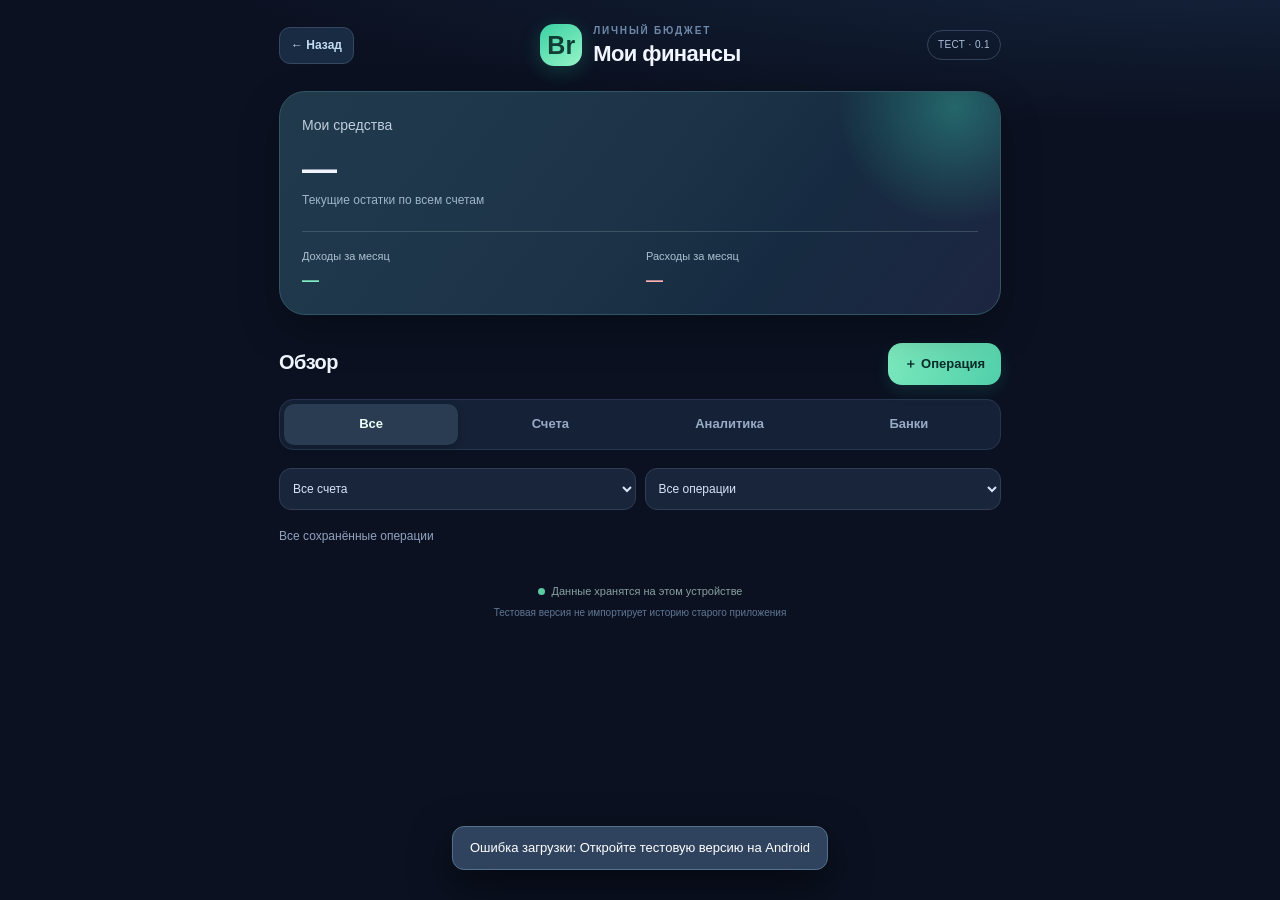
<file: rebuild/android/app/src/main/assets/index.html>
<!doctype html>
<html lang="ru">
<head>
  <meta charset="utf-8">
  <meta name="viewport" content="width=device-width, initial-scale=1, viewport-fit=cover">
  <meta name="theme-color" content="#0b1121">
  <meta http-equiv="Content-Security-Policy"
        content="default-src 'none'; script-src 'self'; style-src 'self'; img-src 'self' data:; connect-src 'none'; frame-src 'none'; form-action 'none'; base-uri 'none'">
  <title>Мои финансы</title>
  <link rel="stylesheet" href="./styles.css">
  <script src="./money.js" defer></script>
  <script src="./app.js" defer></script>
</head>
<body>
  <div class="app">
    <header class="topbar">
      <button id="appBack" class="app-back" type="button" aria-label="Назад">← Назад</button>
      <div class="brand">
        <div class="brand-mark">Br</div>
        <div><div class="eyebrow">ЛИЧНЫЙ БЮДЖЕТ</div><h1>Мои финансы</h1></div>
      </div>
      <div class="preview">ТЕСТ · 0.1</div>
    </header>

    <main>
      <section class="hero" aria-label="Состояние счетов">
        <div class="hero-glow"></div>
        <div class="hero-title">Мои средства</div>
        <div id="heroBalances" class="hero-balance">—</div>
        <div class="hero-caption">Текущие остатки по всем счетам</div>
        <div class="hero-line"></div>
        <div class="hero-metrics">
          <div><span>Доходы за месяц</span><strong id="monthlyIncome">—</strong></div>
          <div><span>Расходы за месяц</span><strong id="monthlyExpense">—</strong></div>
        </div>
      </section>

      <section class="section-menu">
        <div>
          <div class="small-title">Обзор</div>
          <div id="monthLabel" class="subtitle"></div>
        </div>
        <button id="newTransaction" class="primary-button" type="button">＋ Операция</button>
      </section>

      <nav class="tabs" aria-label="Разделы приложения">
        <button class="tab active" data-tab="history" type="button">Все</button>
        <button class="tab" data-tab="accounts" type="button">Счета</button>
        <button class="tab" data-tab="analytics" type="button">Аналитика</button>
        <button class="tab" data-tab="notifications" type="button">Банки <span id="notificationCount"></span></button>
      </nav>

      <section class="panel" id="history" aria-label="История операций">
        <div class="filter-toolbar">
          <label class="sr-only" for="accountFilter">Счёт</label>
          <select id="accountFilter" class="filter-select"><option value="">Все счета</option></select>
          <label class="sr-only" for="kindFilter">Тип операции</label>
          <select id="kindFilter" class="filter-select">
            <option value="">Все операции</option>
            <option value="expense">Расходы</option>
            <option value="income">Доходы</option>
            <option value="transfer">Переводы</option>
          </select>
        </div>
        <div class="history-filter-info">
          <span id="historyFilterStatus" class="subtitle">Все сохранённые операции</span>
          <button id="clearHistoryFilters" class="text-button hidden" type="button">Сбросить фильтры</button>
        </div>
        <div id="historyList" class="entries"></div>
      </section>

      <section class="panel hidden" id="accounts" aria-label="Мои счета">
        <div class="panel-heading">
          <h2>Счета и кошельки</h2>
          <button class="text-button" id="newAccount" type="button">＋ Добавить</button>
        </div>
        <div id="accountList" class="account-list"></div>
        <div class="backup-panel">
          <h3>Резервная копия</h3>
          <p>Экспорт сохраняет счета, историю, удалённые записи и журнал уведомлений в отдельный файл. Восстановление допускается только в пустую тестовую базу. JSON не зашифрован — храните файл в безопасном месте.</p>
          <div class="backup-buttons">
            <button id="exportBackup" type="button">↥ Сохранить JSON</button>
            <button id="importBackup" type="button">↧ Восстановить</button>
          </div>
        </div>
      </section>

      <section class="panel hidden" id="analytics" aria-label="Аналитика">
        <div class="panel-heading"><h2>Расходы по категориям</h2><span class="subtitle">Текущий месяц</span></div>
        <div id="analyticsList" class="analytics-list"></div>
        <div class="privacy-note">Расчёты ведутся отдельно для каждой валюты. Внутренние переводы не считаются доходами или расходами.</div>
      </section>
      <section class="panel hidden" id="notifications" aria-label="Банковские уведомления">
        <div class="panel-heading">
          <h2>Банковские уведомления</h2>
          <button id="refreshNotifications" class="text-button" type="button">Обновить</button>
        </div>
        <div class="access-card">
          <div class="access-status">
            <span>Доступ к уведомлениям</span>
            <strong id="notificationAccessState">Проверяем…</strong>
          </div>
          <p>Доступ выдаётся в настройках Android. Приложение сохраняет только сообщения об операциях из известных банковских приложений, не читает переписки и не отправляет данные в интернет.</p>
          <button id="enableBankNotifications" type="button">Настроить доступ в Android</button>
        </div>
        <div class="inbox-header">
          <h3>Требуют проверки</h3>
          <span id="notificationInboxHint" class="subtitle"></span>
        </div>
        <div id="notificationList" class="notification-list"></div>
        <p class="privacy-note">Сообщения не влияют на остатки, пока вы не создадите операцию вручную. При повторном получении одинакового события оно не создаёт вторую операцию.</p>
      </section>

    </main>

    <footer class="footer">
      <span class="footer-dot"></span> Данные хранятся на этом устройстве
      <span class="footer-note">Тестовая версия не импортирует историю старого приложения</span>
    </footer>
  </div>

  <dialog id="accountDialog" class="sheet">
    <form id="accountForm" class="sheet-form">
      <div class="dialog-head"><h2>Новый счёт</h2><button type="button" class="dismiss" data-close="accountDialog" aria-label="Закрыть">×</button></div>
      <label for="accountName">Название</label>
      <input id="accountName" name="name" placeholder="Например, Альфа-Банк" maxlength="60" required autocomplete="off">
      <label for="accountCurrency">Валюта</label>
      <select id="accountCurrency" name="currency"><option value="BYN">BYN · Белорусский рубль</option><option value="USD">USD · Доллар США</option><option value="EUR">EUR · Евро</option></select>
      <label for="accountInitialBalance">Начальный остаток</label>
      <input id="accountInitialBalance" name="balance" inputmode="decimal" value="0,00" required>
      <p class="form-help">Это сумма на счёте в момент начала учёта. Позже остаток меняется операциями.</p>
      <button class="save-button" type="submit">Создать счёт</button>
    </form>
  </dialog>

  <dialog id="renameAccountDialog" class="sheet">
    <form id="renameAccountForm" class="sheet-form">
      <div class="dialog-head">
        <h2>Название счёта</h2>
        <button type="button" class="dismiss" data-close="renameAccountDialog" aria-label="Закрыть">×</button>
      </div>
      <label for="renameAccountName">Новое название</label>
      <input id="renameAccountName" maxlength="60" required autocomplete="off">
      <p class="form-help">Переименование не изменяет валюту, начальный остаток и историю операций.</p>
      <button class="save-button" type="submit">Сохранить название</button>
    </form>
  </dialog>

  <dialog id="transactionDialog" class="sheet">
    <form id="transactionForm" class="sheet-form">
      <div class="dialog-head"><h2 id="transactionDialogTitle">Новая операция</h2><button type="button" class="dismiss" data-close="transactionDialog" aria-label="Закрыть">×</button></div>
      <div class="segmented" aria-label="Тип операции">
        <button class="type-option selected" data-kind="expense" type="button">Расход</button>
        <button class="type-option" data-kind="income" type="button">Доход</button>
        <button class="type-option" data-kind="transfer" type="button">Перевод</button>
      </div>
      <p id="txSuggestionNotice" class="suggestion-note hidden"></p>
      <label for="txAmount">Сумма</label>
      <input id="txAmount" placeholder="0,00" inputmode="decimal" required>
      <div id="singleAccountGroup">
        <label for="txAccount">Счёт</label>
        <select id="txAccount" required></select>
      </div>
      <div id="transferGroups" class="hidden">
        <label for="txFrom">Откуда</label>
        <select id="txFrom"></select>
        <label for="txTo">Куда</label>
        <select id="txTo"></select>
      </div>
      <div id="categoryGroup">
        <label for="txCategory">Категория</label>
        <input id="txCategory" maxlength="60" placeholder="Например, Продукты" list="categorySuggestions">
        <datalist id="categorySuggestions">
          <option value="Продукты"></option><option value="Кафе и рестораны"></option>
          <option value="Транспорт"></option><option value="Покупки"></option>
          <option value="Здоровье"></option><option value="Дом"></option>
          <option value="Зарплата"></option><option value="Прочее"></option>
        </datalist>
      </div>
      <label for="txDate">Дата и время</label>
      <input id="txDate" type="datetime-local" required>
      <label for="txNote">Комментарий</label>
      <input id="txNote" maxlength="250" placeholder="Необязательно">
      <button class="save-button" type="submit">Сохранить операцию</button>
      <button id="deleteTransaction" class="danger-button hidden" type="button">Удалить операцию</button>
    </form>
  </dialog>

  <div id="toast" class="toast hidden" role="status"></div>
</body>
</html>
</file>
<file: rebuild/android/app/src/main/assets/styles.css>
:root{color-scheme:dark;--bg:#0b1121;--panel:#121d33;--panel-2:#17233b;--stroke:#2a3852;--text:#f1f5ff;--muted:#91a2bf;--accent:#82f0c3;--accent-2:#42c9a6;--red:#ff8896;--blue:#8bb3ff}
*{box-sizing:border-box}
html{min-height:100%;background:var(--bg)}
body{margin:0;color:var(--text);background:radial-gradient(ellipse 90% 22% at 100% -8%,rgba(51,99,151,.28),transparent),var(--bg);font-family:-apple-system,BlinkMacSystemFont,Roboto,'Segoe UI',Arial,sans-serif;line-height:1.4}
button,input,select{font:inherit}
button{cursor:pointer}
button:active{transform:scale(.985)}
.app{max-width:760px;min-height:100vh;margin:0 auto;padding:24px 19px 38px}
.topbar{display:flex;justify-content:space-between;align-items:center;gap:10px;margin-bottom:25px}
.brand{display:flex;align-items:center;gap:11px}
.brand-mark{width:42px;height:42px;display:grid;place-items:center;border-radius:14px;background:linear-gradient(145deg,#39d0a2,#97f5c8);font-size:25px;color:#103d34;font-weight:900;box-shadow:0 5px 20px #2ce4b332}
.eyebrow{font-weight:800;color:#6e89a9;font-size:10px;letter-spacing:1.8px}
h1{font-size:22px;line-height:1.15;letter-spacing:-.6px;margin:3px 0 0;font-weight:800}
.preview{border:1px solid #34435c;border-radius:30px;padding:7px 10px;color:#adbed8;font-size:10px;letter-spacing:.4px;white-space:nowrap}
.hero{background:linear-gradient(128deg,#203a4c,#1d3448 47%,#162b41 70%,#1d2540);position:relative;border:1px solid #315663;border-radius:26px;overflow:hidden;padding:24px 22px 21px;box-shadow:0 16px 40px #0004}
.hero-glow{position:absolute;width:230px;height:230px;border-radius:50%;background:radial-gradient(circle,#36bfa668,transparent 72%);right:-70px;top:-100px;pointer-events:none}
.hero-title{font-size:14px;color:#bfcedd;position:relative}
.hero-balance{margin:12px 0 3px;font-size:35px;line-height:1.18;font-weight:820;letter-spacing:-1.5px;position:relative;overflow-wrap:anywhere}
.hero-balance .minor-currency{display:block;margin:7px 0;font-size:19px;letter-spacing:-.2px}
.hero-caption{font-size:12px;color:#9eb5ca}
.hero-line{height:1px;background:#5b78817a;margin:22px 0 17px}
.hero-metrics{display:grid;grid-template-columns:1fr 1fr;gap:12px}
.hero-metrics div{display:flex;flex-direction:column;gap:5px;min-width:0}
.hero-metrics span{font-size:11px;color:#acc1d0}
.hero-metrics strong{font-size:17px;font-weight:800;overflow-wrap:anywhere}
.hero-metrics div:first-child strong{color:var(--accent)}
.hero-metrics div:last-child strong{color:#ffb2b6}
.section-menu{display:flex;align-items:center;justify-content:space-between;gap:15px;margin-top:28px;margin-bottom:14px}
.small-title{font-size:20px;letter-spacing:-.5px;font-weight:800}
.subtitle{font-size:12px;color:var(--muted);margin-top:4px}
.primary-button,.save-button{border:0;border-radius:14px;background:linear-gradient(125deg,#80ebbf,#4fcfa9);color:#092d2a;font-weight:850;padding:12px 16px;box-shadow:0 6px 15px #22bb9425}
.primary-button{white-space:nowrap;font-size:13px}
.tabs{display:grid;grid-template-columns:repeat(4,1fr);gap:5px;padding:4px;background:#152136;border:1px solid #273650;border-radius:14px;margin-bottom:18px}
.tab{background:transparent;border:0;border-radius:10px;color:#99abc5;font-size:13px;padding:11px 5px;font-weight:700}
.tab.active{background:#293c51;color:#eafff7;box-shadow:0 3px 9px #0003}
.panel{animation:fadeIn .15s ease}
@keyframes fadeIn{from{opacity:.65;transform:translateY(4px)}to{opacity:1;transform:translateY(0)}}
.filter-toolbar{display:grid;grid-template-columns:1fr 1fr;gap:9px;margin-bottom:14px}
.filter-select{width:100%;background:#18253b;color:#d8e4f6;border:1px solid #2f3e56;border-radius:12px;font-size:12px;padding:12px 9px}
.entries{display:flex;flex-direction:column;gap:8px}
.date-heading{margin:19px 0 7px;display:flex;justify-content:space-between;align-items:center;color:#91a5c0;font-size:12px;font-weight:700}
.date-heading:first-child{margin-top:4px}
.entry,.account-card{background:var(--panel);border:1px solid #263651;border-radius:16px;display:flex;align-items:center;gap:12px;padding:13px 12px}
.entry{text-align:left;color:inherit;width:100%}
.entry-icon,.account-icon{display:grid;place-items:center;flex:0 0 40px;width:40px;height:40px;background:#233a4b;color:#9be4cb;border-radius:13px;font-size:19px}
.entry-icon.income{color:#8de6b4;background:#1d453e}
.entry-icon.expense{color:#f3a1a5;background:#493039}
.entry-icon.transfer{color:#a9bafe;background:#293858}
.entry-text{flex:1;min-width:0}
.entry-title{font-size:13px;font-weight:780;white-space:nowrap;text-overflow:ellipsis;overflow:hidden}
.entry-subtitle{font-size:11px;color:var(--muted);margin-top:4px;white-space:nowrap;overflow:hidden;text-overflow:ellipsis}
.entry-money{font-weight:800;font-size:13px;white-space:nowrap}
.entry-money.expense{color:#feb5b7}
.entry-money.income{color:#8df0c2}
.entry-money.transfer{color:#b1ccff}
.panel-heading{display:flex;align-items:center;justify-content:space-between;gap:10px;margin-bottom:13px}
.panel-heading h2{font-size:18px;letter-spacing:-.2px;margin:0}
.text-button{background:transparent;color:var(--accent);font-weight:750;font-size:13px;border:0;padding:8px 0}
.account-list{display:flex;flex-direction:column;gap:10px}
.account-card{padding:18px 14px}
.account-icon{background:linear-gradient(130deg,#1e6762,#27516c);color:#b3ffed}
.account-info{flex:1}
.account-name{font-size:14px;font-weight:750}
.account-currency{color:var(--muted);font-size:11px;margin-top:4px}
.account-balance{font-weight:850;font-size:15px;white-space:nowrap}
.empty{border:1px dashed #3a4c67;background:#121e32;border-radius:18px;padding:30px 21px;text-align:center;color:#aabbd3}
.empty-art{font-size:36px;margin-bottom:10px}
.empty h3{margin:0 0 8px;color:#e4edfc;font-size:15px}
.empty p{font-size:12px;line-height:1.6;max-width:320px;margin:0 auto 15px}
.empty button{background:#27453e;color:#9ef0cc;border:1px solid #346357;border-radius:11px;padding:10px 17px;font-weight:700}
.category-block{background:#131e34;border:1px solid #2b3b55;border-radius:14px;margin:9px 0;padding:14px}
.category-head{display:flex;justify-content:space-between;align-items:center;font-size:13px;gap:8px;margin-bottom:10px}
.category-head strong{white-space:nowrap}
.bar-track{height:7px;border-radius:6px;background:#243348;overflow:hidden}
.bar-fill{height:100%;background:linear-gradient(90deg,#63d1be,#8addec);border-radius:6px}
.analytics-list{min-height:40px}
.privacy-note{font-size:12px;color:#8fa3c2;line-height:1.6;margin:18px 2px}
.footer{display:flex;justify-content:center;align-items:center;flex-wrap:wrap;gap:7px;margin:38px auto 0;padding-bottom:12px;font-size:11px;color:#88a09f;text-align:center}
.footer-dot{width:7px;height:7px;border-radius:50%;background:#5bcba2}
.footer-note{display:block;flex-basis:100%;color:#617794;font-size:10px}
.hidden{display:none!important}
.sr-only{position:absolute;width:1px;height:1px;overflow:hidden;clip:rect(0,0,0,0);white-space:nowrap}
.sheet{width:min(calc(100% - 26px),520px);max-height:calc(100dvh - 45px);margin:auto;padding:0;border:1px solid #3b5366;border-radius:23px;background:#142239;color:#f1f5ff;box-shadow:0 24px 90px #000a;overflow-y:auto}
.sheet::backdrop{background:#010813c9;backdrop-filter:blur(5px)}
.sheet-form{display:flex;flex-direction:column;gap:10px;padding:22px 20px 25px}
.dialog-head{display:flex;justify-content:space-between;align-items:center;gap:12px;margin-bottom:9px}
.dialog-head h2{font-size:19px;margin:0}
.dismiss{height:30px;width:30px;border:1px solid #3a5068;color:#c2d6ec;background:#24364b;border-radius:9px;font-size:22px;line-height:24px}
.sheet label{font-size:12px;color:#adc3d9;font-weight:700;margin-top:6px}
.sheet input,.sheet select{background:#1c2d44;border:1px solid #39516d;border-radius:12px;padding:13px;color:#f6fbff;outline:none;width:100%;min-height:45px}
.sheet input:focus,.sheet select:focus{border-color:#6bcfac}
.sheet input::placeholder{color:#758ba5}
.form-help{color:#8ca6bf;font-size:11px;line-height:1.5;margin:0 0 3px}
.save-button{min-height:47px;margin-top:14px}
.segmented{display:grid;grid-template-columns:repeat(3,1fr);gap:4px;border-radius:12px;background:#0d1b31;padding:4px}
.type-option{color:#95a7c0;border:0;background:transparent;padding:11px 4px;border-radius:9px;font-size:13px;font-weight:700}
.type-option.selected{background:#315b59;color:#aeffe0}
.danger-button{border:1px solid #87434c;background:transparent;color:#ffabb5;border-radius:12px;min-height:44px;margin-top:3px}
.toast{position:fixed;bottom:30px;left:50%;transform:translateX(-50%);max-width:calc(100vw - 35px);background:#30435e;border:1px solid #56718e;color:white;padding:12px 17px;border-radius:12px;box-shadow:0 15px 40px #0008;font-size:13px;z-index:5;text-align:center}
@media(max-width:380px){.app{padding:18px 13px 30px}.hero{padding:19px 16px}.hero-balance{font-size:31px}.hero-metrics strong{font-size:14px}.entry{padding:12px 9px;gap:8px}.entry-icon{width:36px;flex-basis:36px}.entry-money{font-size:12px}}

/* Dynamic rows generated by app.js */
.account-row{display:flex;align-items:center;justify-content:space-between;gap:12px;background:var(--panel);border:1px solid #263651;border-radius:16px;padding:18px 15px;margin-bottom:10px}
.account-row>div{min-width:0}
.account-amount{font-size:15px;white-space:nowrap;color:#c4f7e4}
.entry>div:first-child{flex:1;min-width:0}
.entry>div:last-child{text-align:right;flex-shrink:0}
.entry-amount{font-size:13px;font-weight:800;white-space:nowrap}
.entry-amount.expense{color:#feb5b7}
.entry-amount.income{color:#8df0c2}
.entry-amount.transfer{color:#b1ccff}
.entry-time{font-size:10px;color:var(--muted);margin-top:4px}
.day-heading{color:#91a5c0;font-size:12px;font-weight:700;margin:18px 0 6px}
.analytics-row{display:flex;align-items:center;justify-content:space-between;gap:12px;background:#131e34;border:1px solid #2b3b55;border-radius:14px;margin:9px 0;padding:14px;font-size:13px}
.analytics-row strong{white-space:nowrap;color:#adf5db}

.backup-panel{border:1px solid #344c5c;background:linear-gradient(135deg,#182d3a,#172339);border-radius:17px;padding:18px;margin-top:19px}
.backup-panel h3{font-size:15px;margin:0 0 8px}
.backup-panel p{margin:0 0 14px;font-size:12px;line-height:1.55;color:#a5bad0}
.backup-buttons{display:grid;grid-template-columns:1fr 1fr;gap:8px}
.backup-buttons button{border:1px solid #3d7166;border-radius:11px;background:#244e48;color:#a5f2d8;font-weight:700;font-size:12px;padding:12px 6px}
.backup-buttons button:last-child{background:#243549;border-color:#3f5876;color:#b7d6f7}

/* Bank notification inbox: raw messages are never auto-posted to balances. */
.access-card{background:linear-gradient(130deg,#203546,#162940);border:1px solid #38606c;border-radius:17px;padding:17px;margin-bottom:23px}
.access-status{display:flex;justify-content:space-between;gap:8px;align-items:center;font-size:13px}
.access-status strong{color:#efacb5;font-size:12px}
.access-status strong.access-ok{color:#87edc3}
.access-card p{color:#adc1d2;font-size:12px;line-height:1.6;margin:12px 0}
.access-card button{width:100%;border:1px solid #4d8e7d;background:#22594d;color:#b6ffe0;font-weight:800;border-radius:12px;padding:12px 8px}
.inbox-header{display:flex;align-items:center;justify-content:space-between;margin:0 0 13px;gap:9px}
.inbox-header h3{font-size:16px;letter-spacing:-.2px;margin:0}
.notification-list{display:flex;flex-direction:column;gap:11px}
.notification-card{border:1px solid #2b415d;border-radius:16px;background:#14233a;padding:16px}
.notification-meta{display:flex;justify-content:space-between;gap:7px;color:#8fa9c5;font-size:11px;margin-bottom:9px}
.notification-title{display:block;font-size:14px;color:#e2edf8;margin-bottom:7px}
.notification-body{margin:0 0 14px;line-height:1.55;white-space:pre-wrap;overflow-wrap:anywhere;font-size:12px;color:#a7bdd5}
.notification-actions{display:grid;grid-template-columns:1fr auto;gap:8px}
.notification-actions button{border-radius:11px;padding:10px 11px;font-size:12px;font-weight:800}
.notification-add{background:#245e4e;color:#a7ffdb;border:1px solid #3d8971}
.notification-ignore{background:#26354b;color:#b0c6de;border:1px solid #39516e}
#notificationCount{font-size:11px;color:#8bedc8}
@media(max-width:380px){.tab{font-size:11px;padding:10px 1px}.notification-actions{grid-template-columns:1fr}.notification-actions button{width:100%}}

/* Recognition is a suggestion; the user explicitly reviews account and amount. */
.notification-detected,.notification-unknown{font-size:12px;line-height:1.5;padding:10px 12px;border-radius:11px;margin-bottom:11px}
.notification-detected{background:#1b4239;border:1px solid #39735a;color:#a6eec9}
.notification-unknown{background:#3b3544;border:1px solid #66516a;color:#d0bfda}
.suggestion-note{background:#203b43;border:1px solid #3f7375;color:#c1e9df;padding:11px 12px;border-radius:11px;font-size:12px;line-height:1.5;margin:6px 0 2px}

.account-rename{background:transparent;border:1px solid #3d5970;border-radius:9px;padding:8px;color:#b0dbce;font-size:11px;font-weight:800;flex-shrink:0}
@media(max-width:420px){.account-row{flex-wrap:wrap}.account-amount{margin-left:auto}.account-rename{flex-basis:100%;margin-top:5px}}

.app-back{font-size:12px;font-weight:700;color:#c2ddf1;border:1px solid #344961;background:#192b43;border-radius:11px;padding:9px 11px;flex-shrink:0}
.app-back:focus-visible{outline:2px solid #86bbf2;outline-offset:2px}
@media(max-width:400px){.app-back{padding:8px;font-size:11px}.brand .eyebrow{display:none}}
</file>
